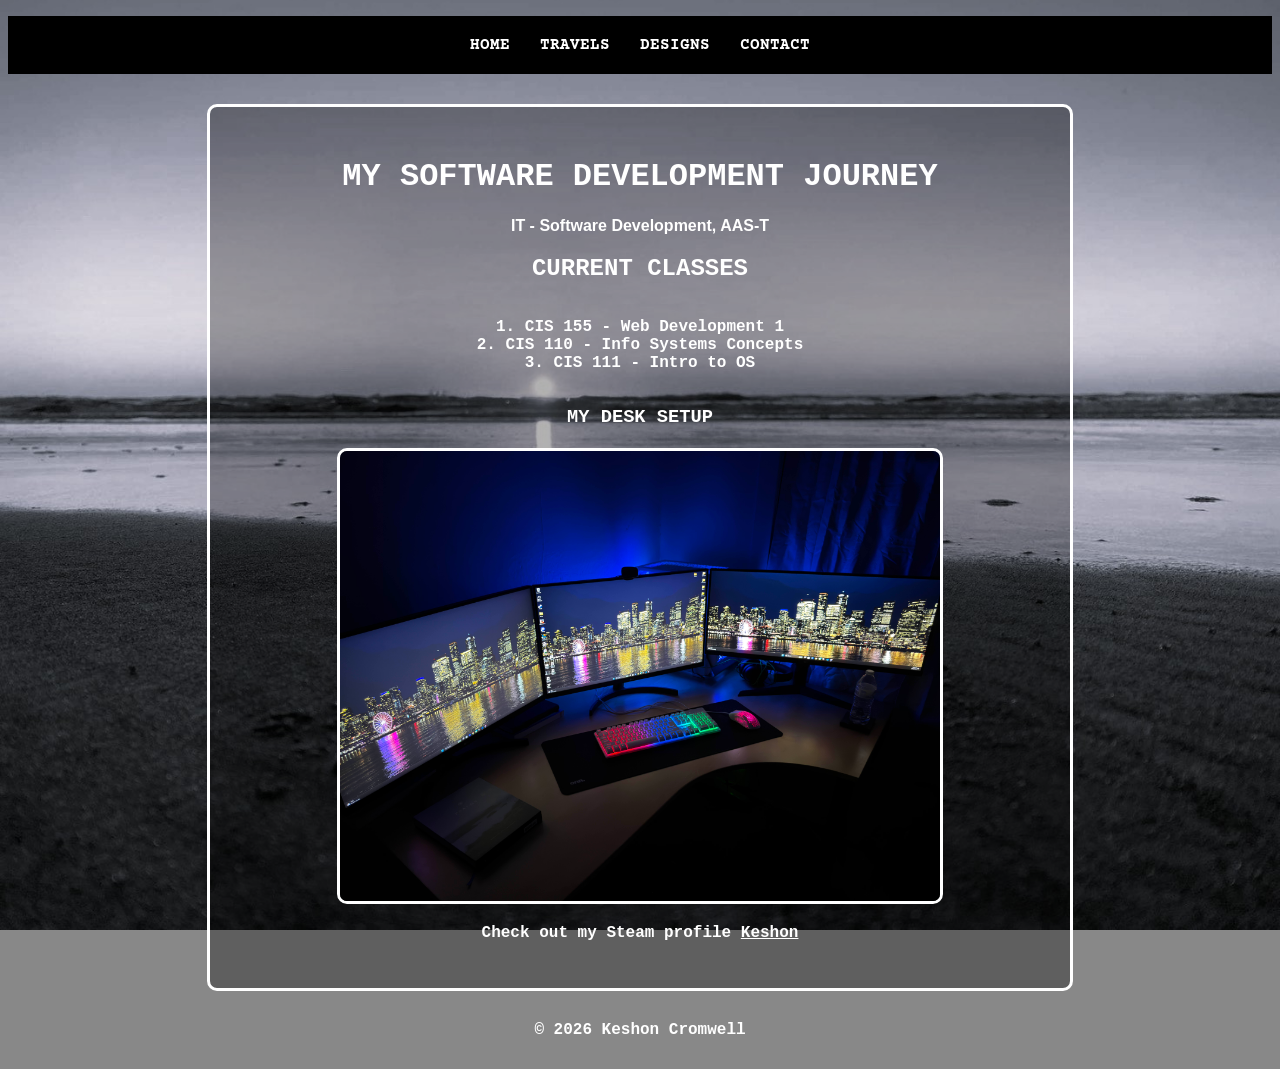
<file: index.html>
<!DOCTYPE html>
<html lang="en">

<head>
    <meta charset="UTF-8">
    <title>Keshon's Website</title>
    <link rel="icon" type="image/x-icon" href="../img/MyLogo.png">
    <link rel="stylesheet" href="stylesheet.css">
    <link rel="preconnect" href="https://fonts.googleapis.com">
    <link rel="preconnect" href="https://fonts.gstatic.com" crossorigin>
    <link href="https://fonts.googleapis.com/css2?family=Courier+Prime:ital,wght@0,400;0,700;1,400;1,700&display=swap" rel="stylesheet">
</head>

<body>
    <nav>
        <ul>
            <li><a href="index.html">Home</a></li>
            <li><a href="pages/travels.html">Travels</a></li>
            <li><a href="pages/designs.html">Designs</a></li>
            <li><a href="pages/contact.html">Contact</a></li>
        </ul>
    </nav>
    <main>
        <h1>MY SOFTWARE DEVELOPMENT JOURNEY</h1>
        <p id="software-aas">IT - Software Development, AAS-T</p>
        <h2>CURRENT CLASSES</h2>
        <ol>
            <li>CIS 155 - Web Development 1</li>
            <li>CIS 110 - Info Systems Concepts</li>
            <li>CIS 111 - Intro to OS</li>
        </ol>
        <h3>MY DESK SETUP</h3>
        <img src="img/DeskSetup.jpg" alt="My desk setup">

        <p>Check out my Steam profile <a href="https://steamcommunity.com/id/_keshon/" target="_blank">Keshon</a></p>
    </main>

    <footer>
        <p>&copy; 2026 Keshon Cromwell</p>
    </footer>
</body>

</html>
</file>
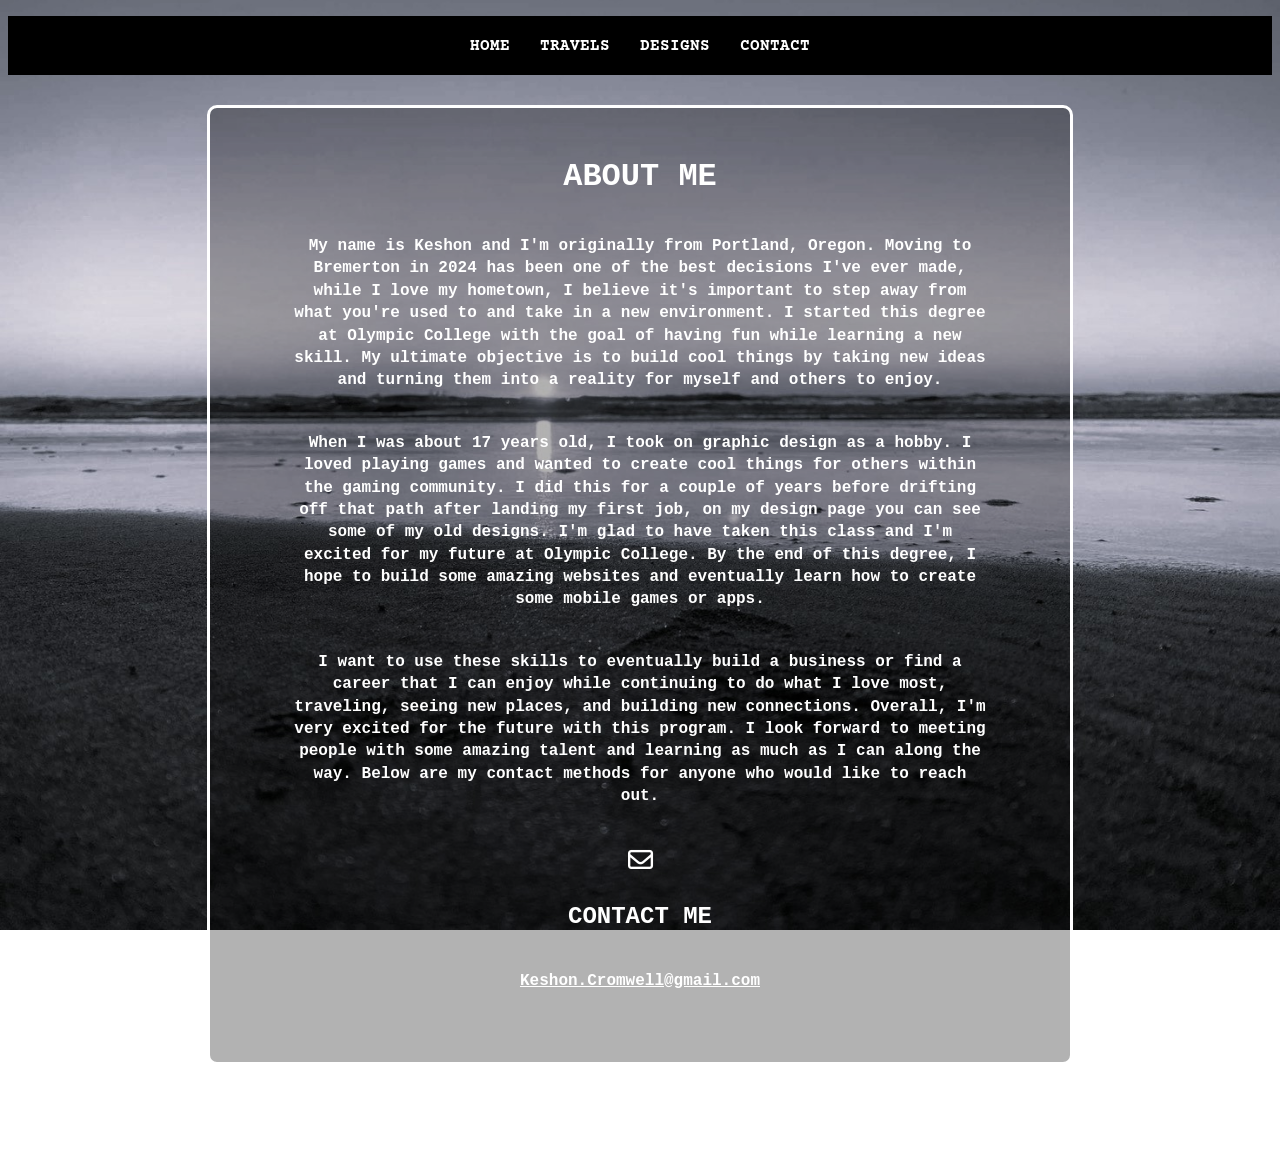
<file: pages/contact.html>
<!DOCTYPE html>
<html lang="en">

<head>
    <meta charset="UTF-8">
    <title>Keshon's Website: Contact</title>
    <link rel="icon" type="image/x-icon" href="../img/MyLogo.png">
    <link rel="stylesheet" href="../css/contact.css">
    <link rel="stylesheet" href="https://cdnjs.cloudflare.com/ajax/libs/font-awesome/6.5.1/css/all.min.css">
    <link rel="preconnect" href="https://fonts.googleapis.com">
    <link rel="preconnect" href="https://fonts.gstatic.com" crossorigin>
    <link href="https://fonts.googleapis.com/css2?family=Courier+Prime:ital,wght@0,400;0,700;1,400;1,700&display=swap" rel="stylesheet">
</head>

<body>
    <nav>
        <ul>
            <li><a href="../index.html">Home</a></li>
            <li><a href="travels.html">Travels</a></li>
            <li><a href="designs.html">Designs</a></li>
            <li><a href="contact.html">Contact</a></li>
        </ul>
    </nav>
    <main>
        <div class="contact-container">
            <h1>ABOUT ME</h1>
            <p>My name is Keshon and I'm originally from Portland, Oregon. Moving to Bremerton in 2024 has been one of
                the best decisions I've ever made, while I love my hometown, I believe it's important to step
                away from what you're used to and take in a new environment. I started this degree at Olympic College
                with the goal of having fun while learning a new skill. My ultimate objective is to build cool
                things by taking new ideas and turning them into a reality for myself and others to enjoy.</p>

            <p>When I was about 17 years old, I took on graphic design as a hobby. I loved playing games and wanted to
                create cool things for others within the gaming community. I did this for a couple of years before
                drifting off that path after landing my first job, on my design page you can see some of my old designs.
                I'm glad to have taken this class and I'm excited for my future at Olympic College.
                By the end of this degree, I hope to build some amazing websites and eventually learn how to create
                some mobile games or apps.</p>

            <p>I want to use these skills to eventually build a business or find a career that I can enjoy while
                continuing to do what I love most, traveling, seeing new places, and building new connections.
                Overall, I'm very excited for the future with this program. I look forward to meeting people with some
                amazing talent and learning as much as I can along the way. Below are my contact methods for
                anyone who would like to reach out.</p>

            <i class="fa-regular fa-envelope"></i>

            <h2>CONTACT ME</h2>
            <p><a href="mailto:keshon.cromwell@gmail.com">Keshon.Cromwell@gmail.com</a></p>
        </div>
    </main>
    <footer>
        <p>&copy; 2026 Keshon Cromwell</p>
    </footer>
</body>

</html>
</file>
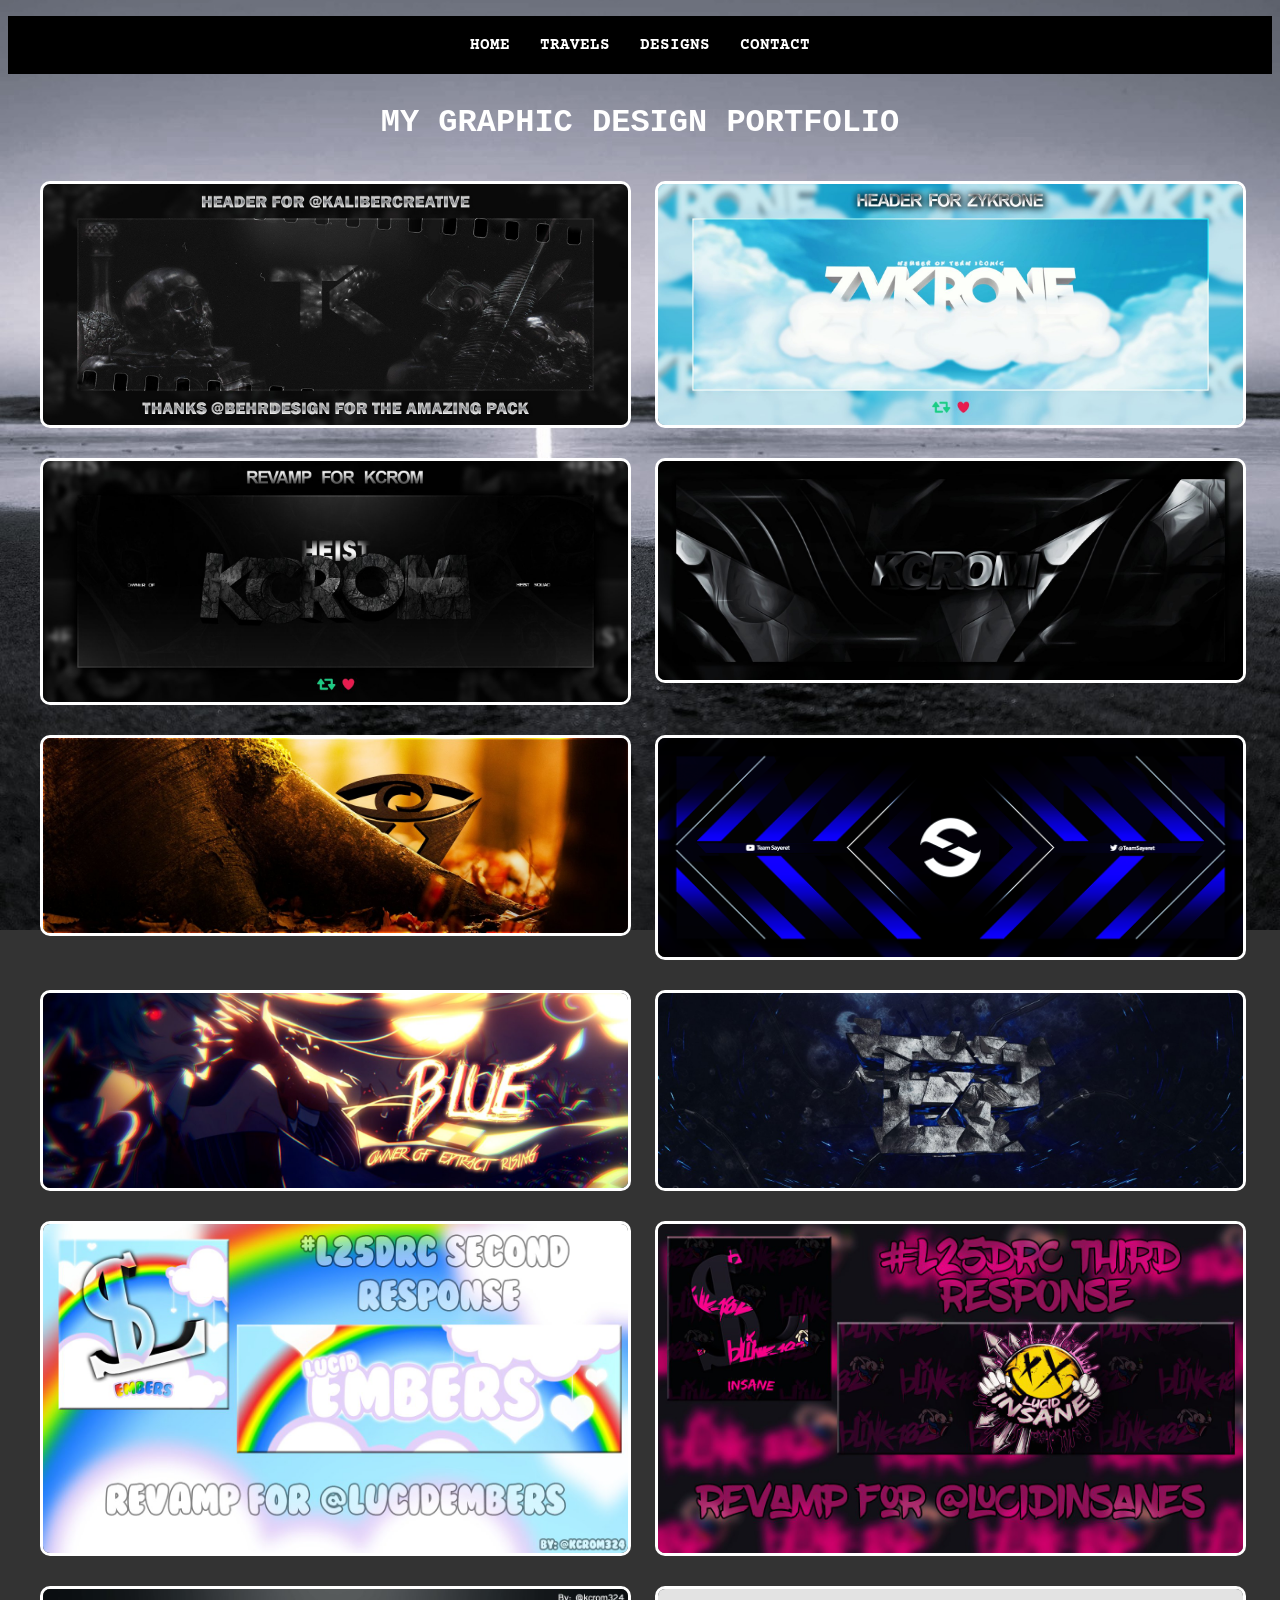
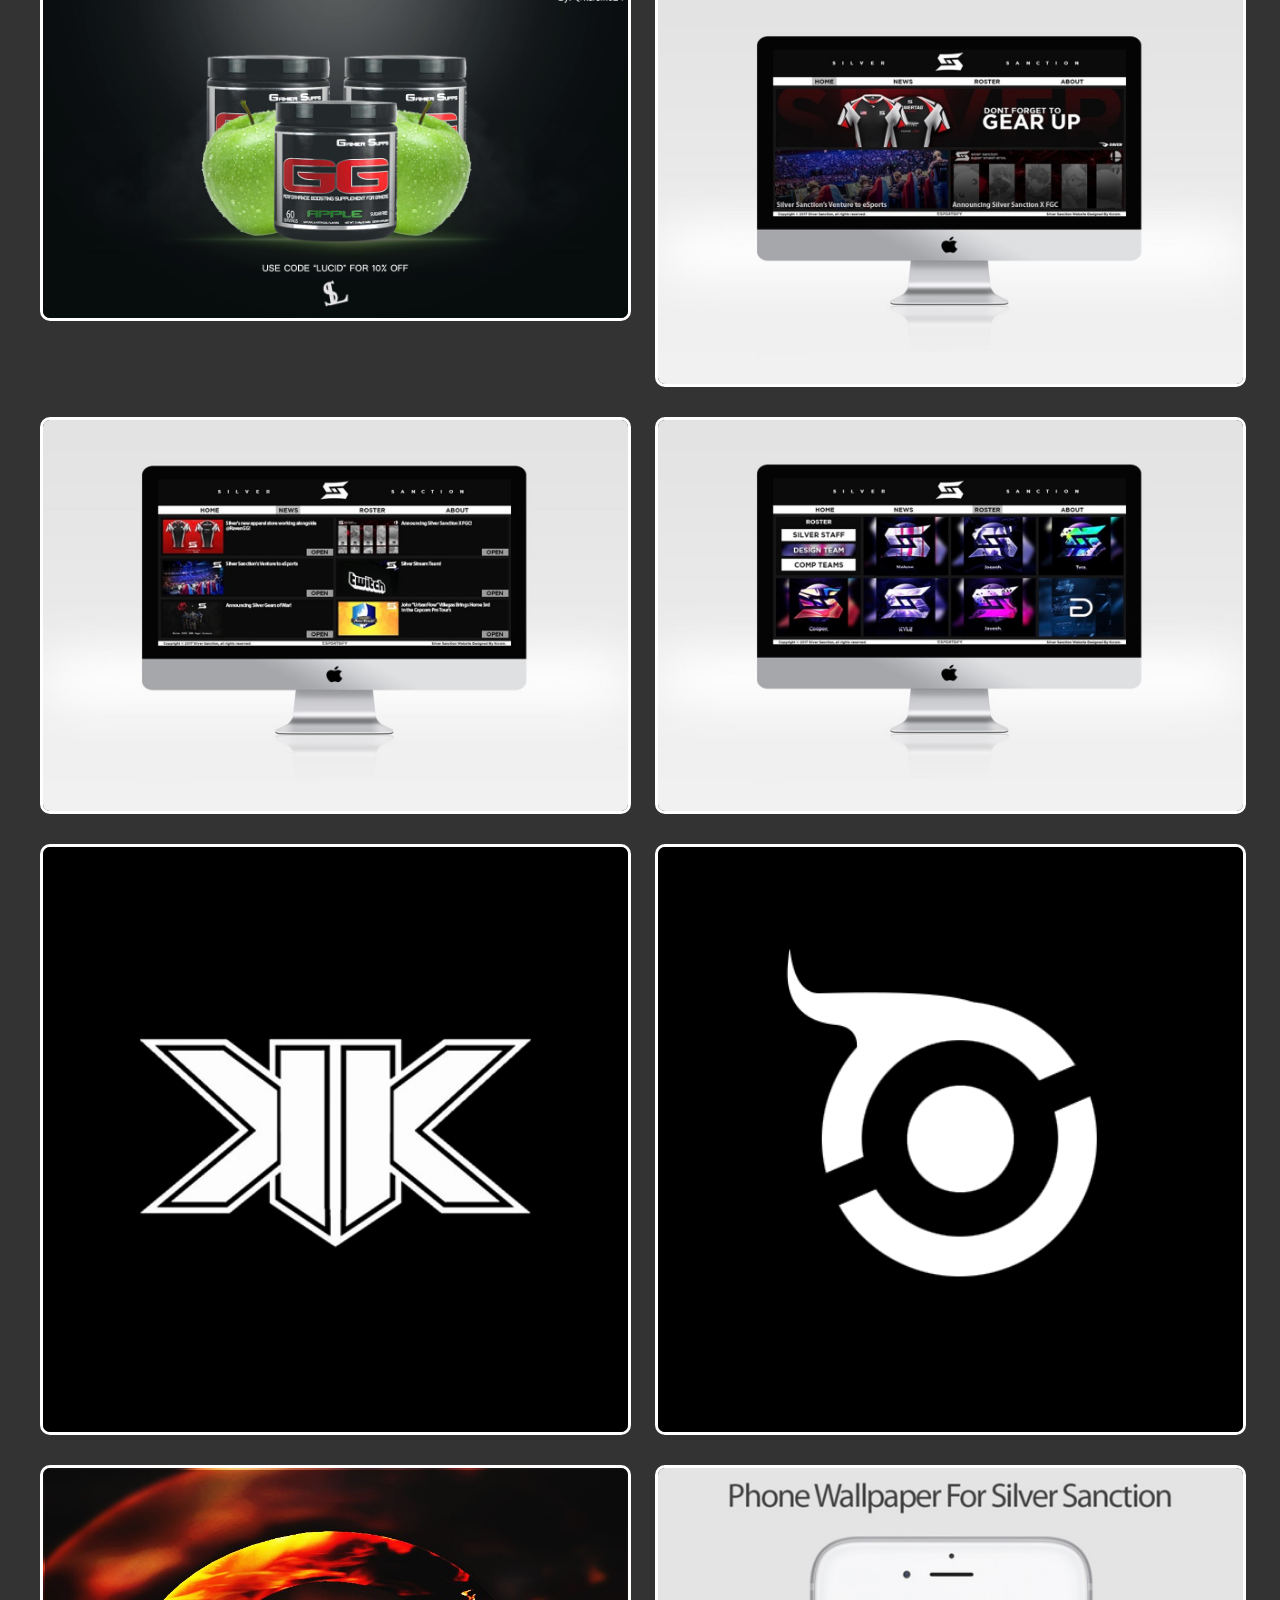
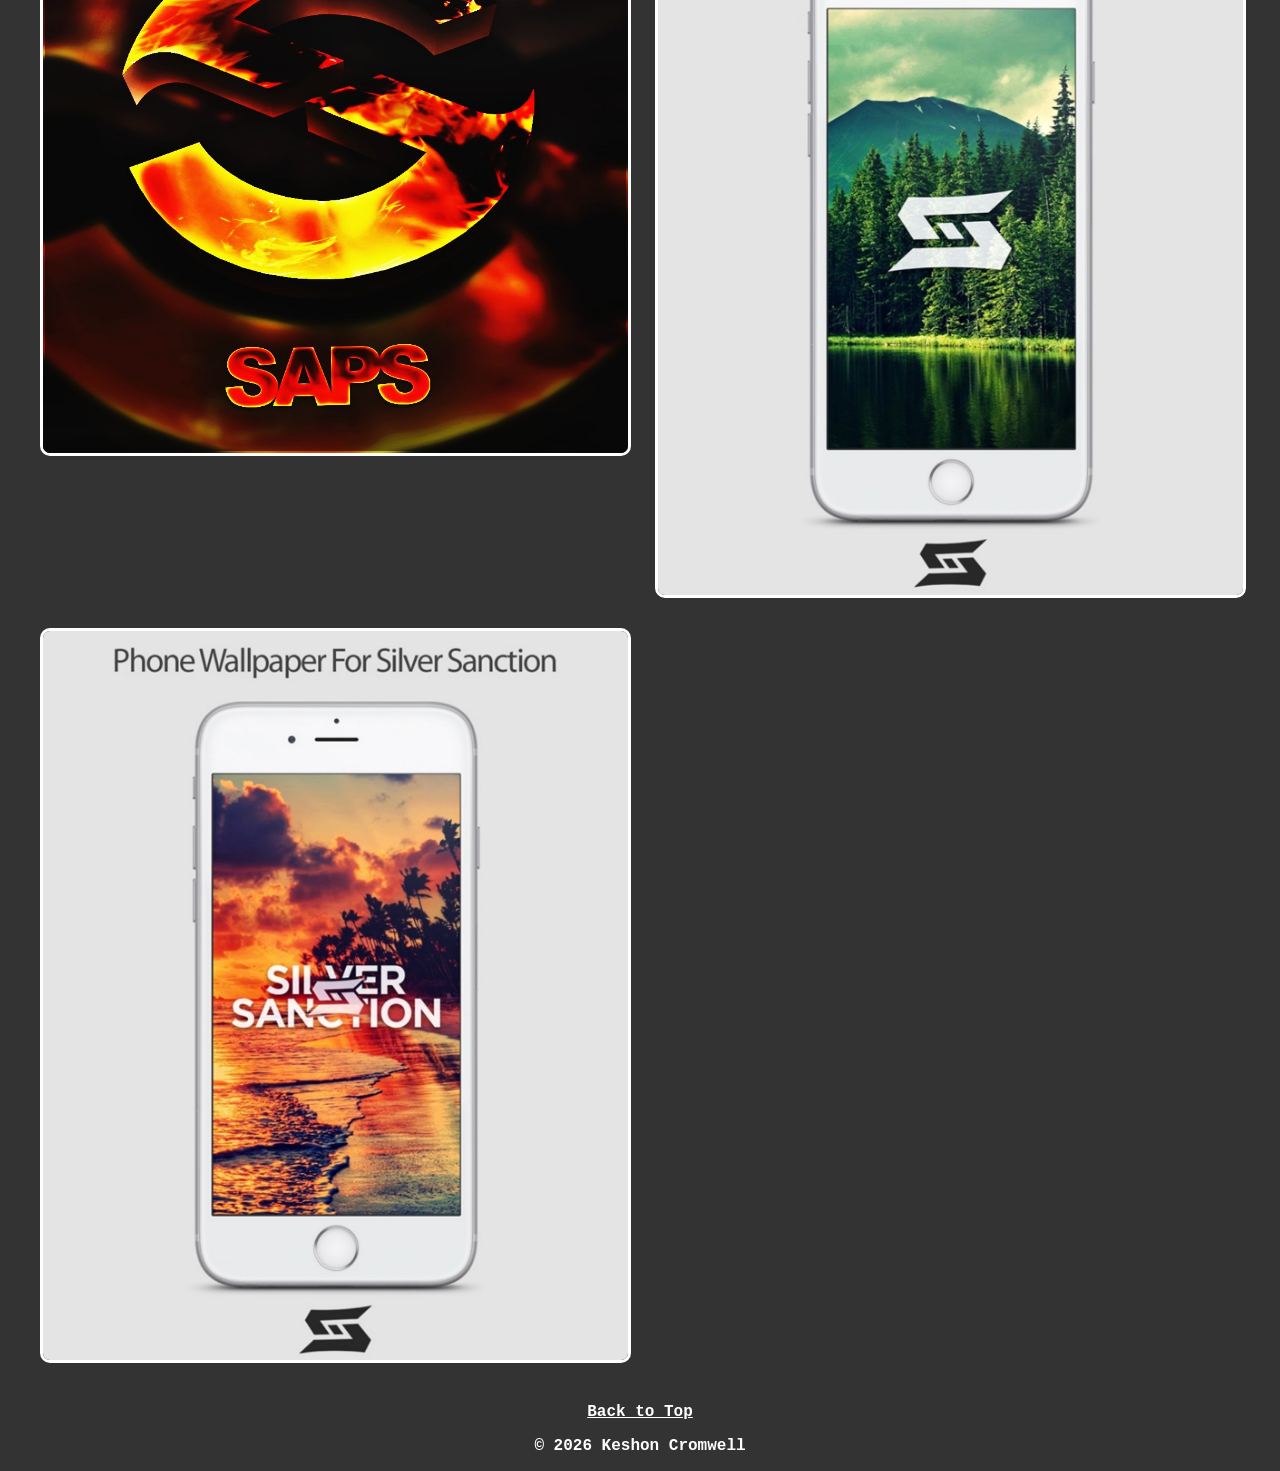
<file: pages/designs.html>
<!DOCTYPE html>
<html lang="en">

<head>
    <meta charset="UTF-8">
    <title>Keshon's Website: Designs</title>
    <link rel="icon" type="image/x-icon" href="../img/MyLogo.png">
    <link rel="stylesheet" href="../css/designs.css">
    <link rel="preconnect" href="https://fonts.googleapis.com">
    <link rel="preconnect" href="https://fonts.gstatic.com" crossorigin>
    <link href="https://fonts.googleapis.com/css2?family=Courier+Prime:ital,wght@0,400;0,700;1,400;1,700&display=swap" rel="stylesheet">
</head>

<body>
    <nav>
        <ul>
            <li><a href="../index.html">Home</a></li>
            <li><a href="travels.html">Travels</a></li>
            <li><a href="designs.html">Designs</a></li>
            <li><a href="contact.html">Contact</a></li>
        </ul>
    </nav>
    <main>
        <h1>MY GRAPHIC DESIGN PORTFOLIO</h1>

        <div class="design-grid">
            <img src="../img/TeamKaliberBanner.jpg" alt="Team Kaliber Banner">
            <img src="../img/ZykroneHeader.jpg" alt="Zykrone Header">
            <img src="../img/MyHeistHeader.jpg" alt="My Heist Header">
            <img src="../img/MyBannerB&W.jpg" alt="My Banner Black and White">
            <img src="../img/EyeHeader.jpg" alt="Eye Header">
            <img src="../img/SayeretBanner.png" alt="Team Sayeret Banner">
            <img src="../img/AlexHeader.jpg" alt="Alex's Header">
            <img src="../img/ERHeader.jpg" alt="ER Team Header">
            <img src="../img/LucidEmbers.jpg" alt="Lucid Embers Revamp">
            <img src="../img/LucidInsane.jpg" alt="Lucid Insane Revamp">
            <img src="../img/GamerSuppsAd.jpg" alt="Gamer Supps Ad">
            <img src="../img/SilverWeb1.jpg" alt="Silver Sanction Web Design Home Page">
            <img src="../img/SilverWeb2.jpg" alt="Silver Sanction Web Design News Page">
            <img src="../img/SilverWeb3.jpg" alt="Silver Sanction Web Design Roster">
            <img src="../img/MyLogo.png" alt="Keshon's Logo">
            <img src="../img/OLogo.png" alt="Team Logo O">
            <img src="../img/SapsAvi.jpg" alt="Saps Avitar">
            <img src="../img/SilverPhone1.jpg" alt="Silver Sanction Phone wallpaper Forest">
            <img src="../img/SilverPhone2.jpg" alt="Silver Sanction Phone Wallpaper Beach">
        </div>
        <p><a href="#top">Back to Top</a></p>
    </main>
    <footer>
        <p>&copy; 2026 Keshon Cromwell</p>
    </footer>
</body>

</html>
</file>
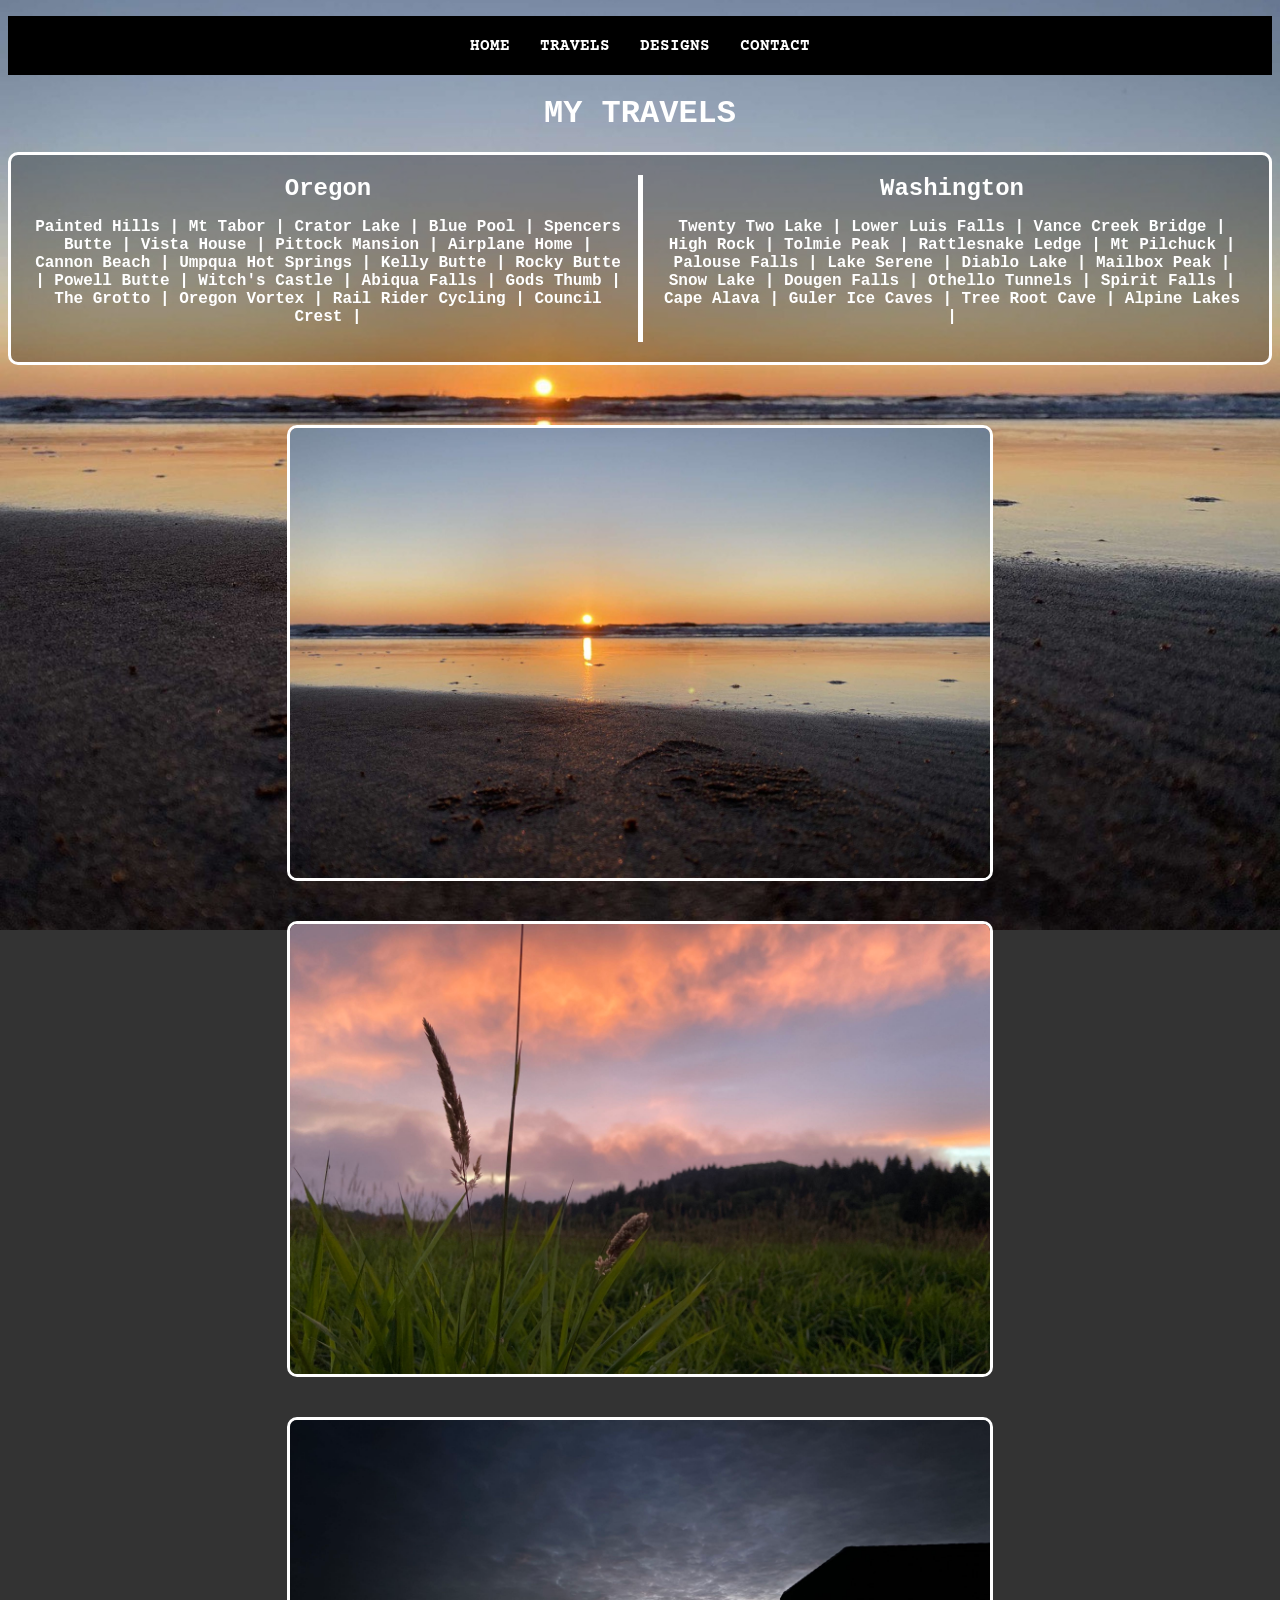
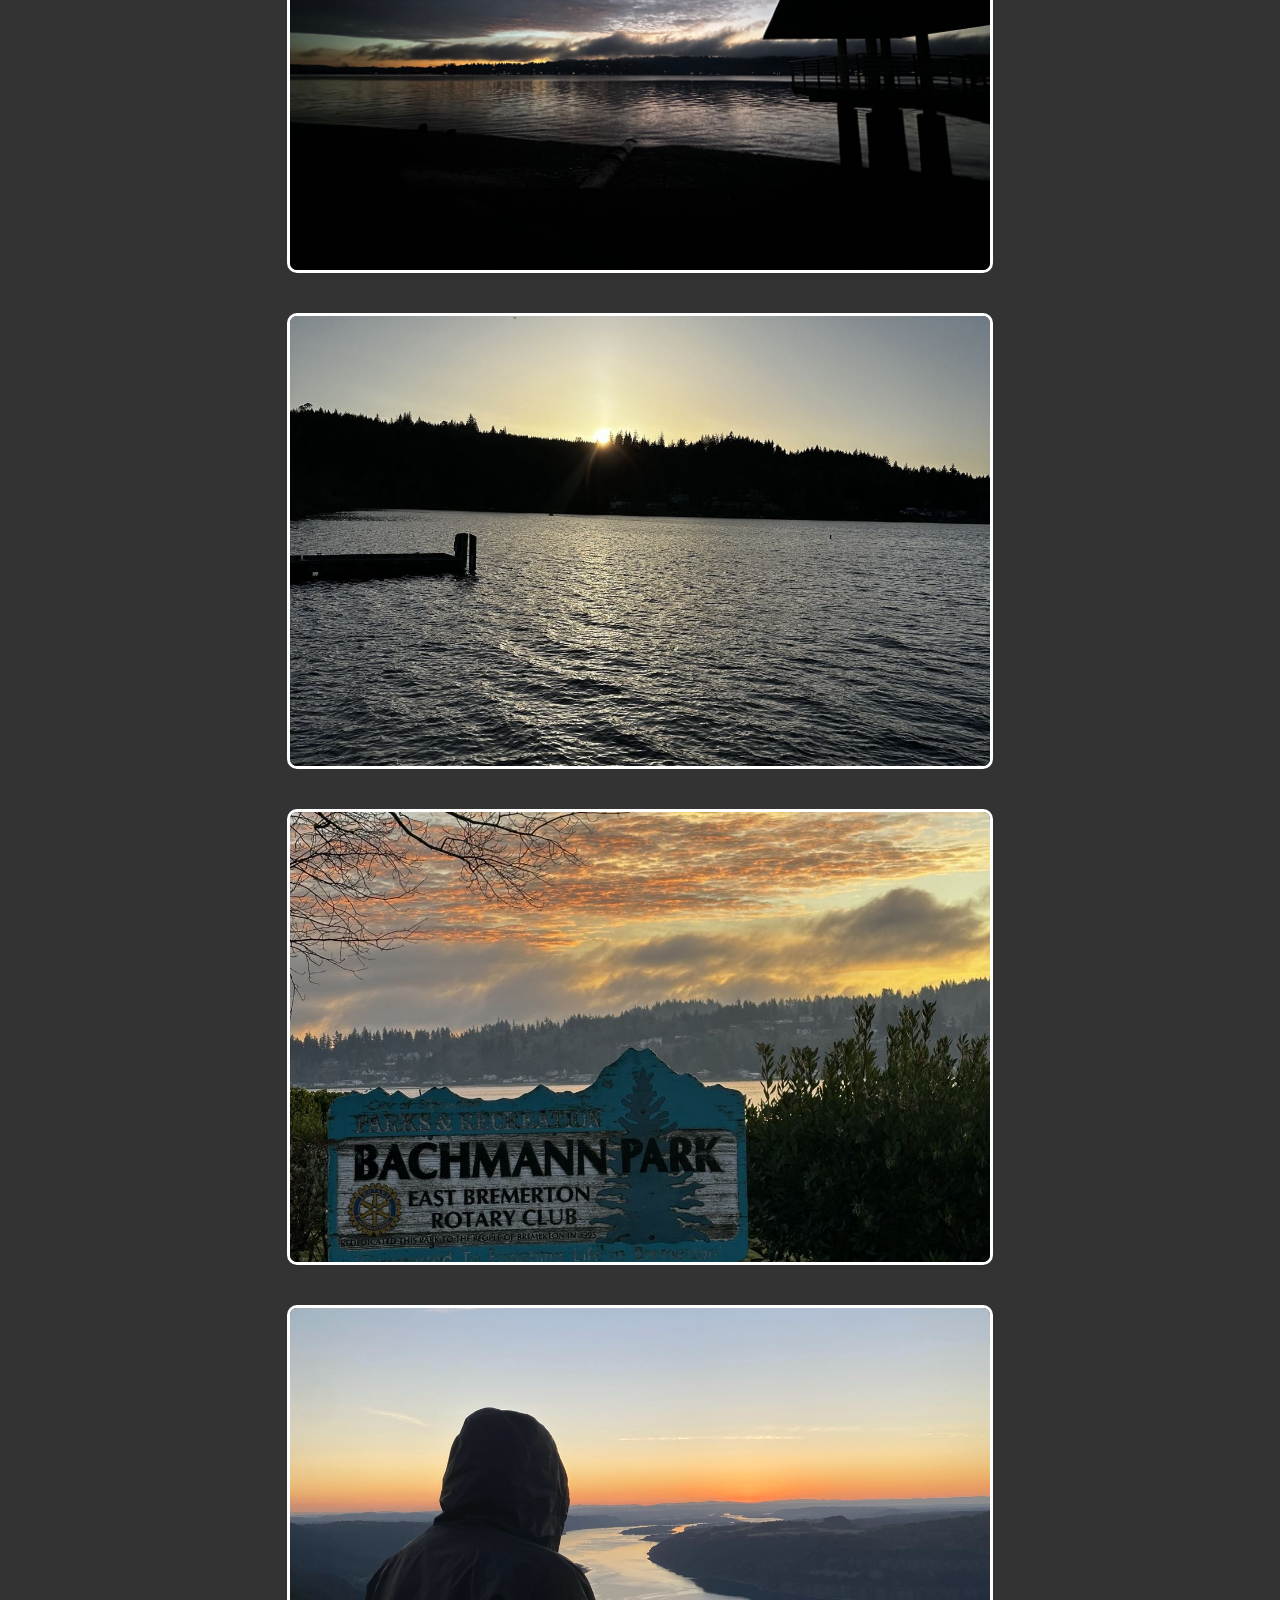
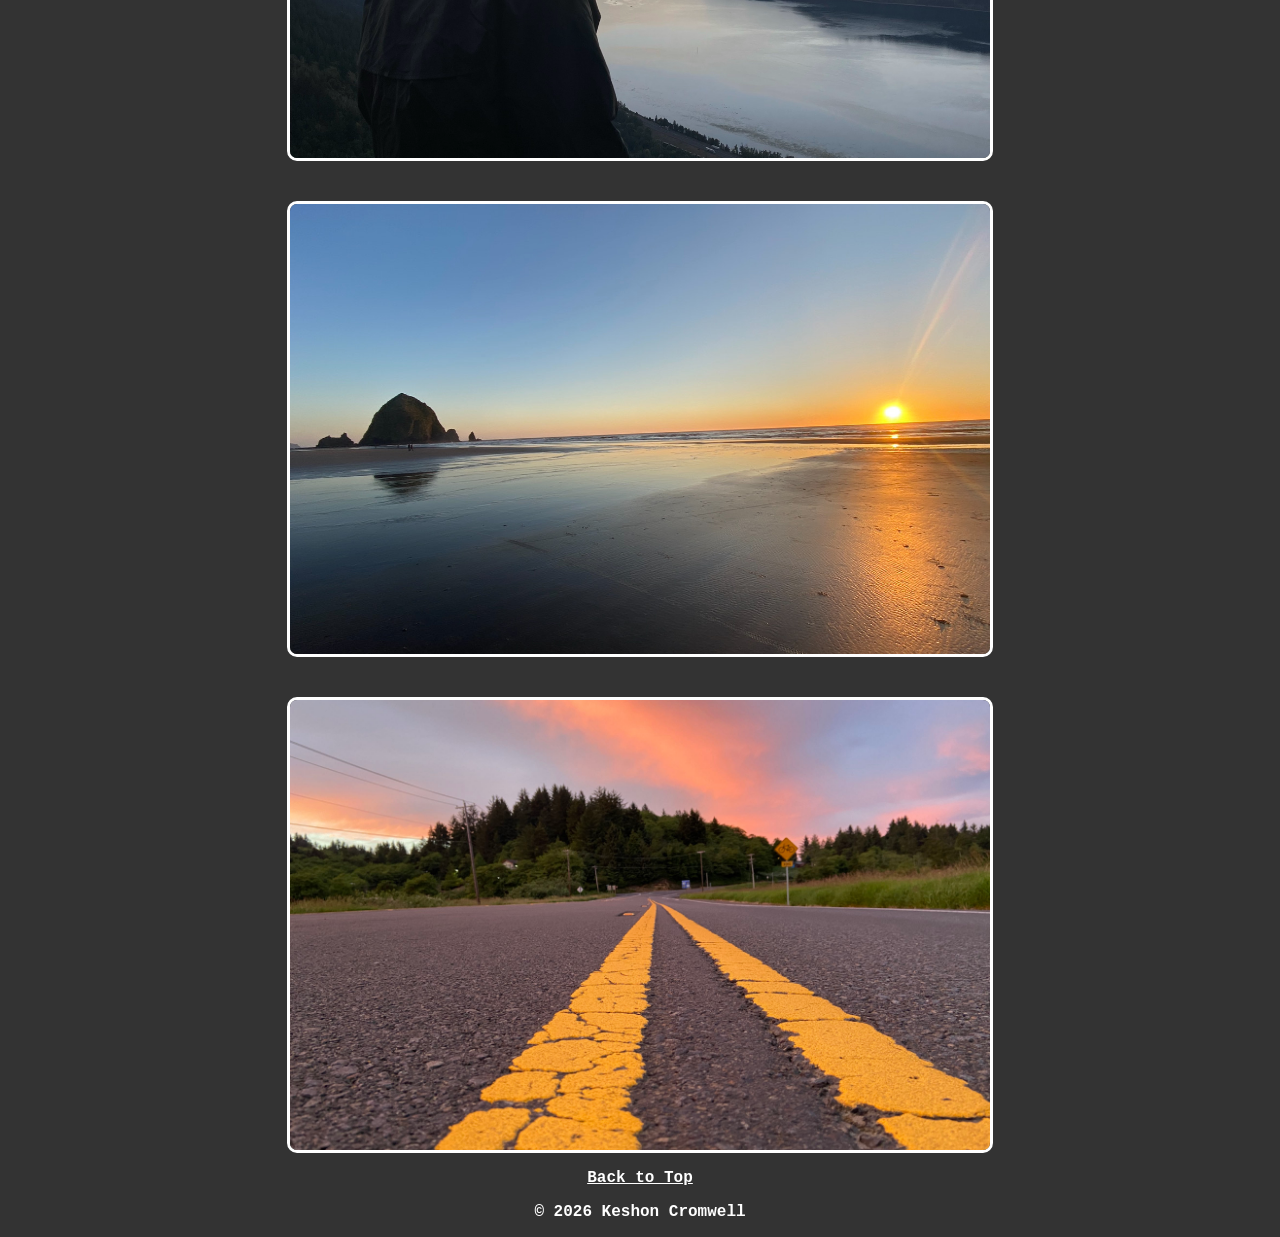
<file: pages/travels.html>
<!DOCTYPE html>
<html lang="en">

<head>
    <meta charset="UTF-8">
    <title>Keshon's Website: Travels</title>
    <link rel="icon" type="image/x-icon" href="../img/MyLogo.png">
    <link rel="stylesheet" href="../css/travels.css">
    <link rel="preconnect" href="https://fonts.googleapis.com">
    <link rel="preconnect" href="https://fonts.gstatic.com" crossorigin>
    <link href="https://fonts.googleapis.com/css2?family=Courier+Prime:ital,wght@0,400;0,700;1,400;1,700&display=swap" rel="stylesheet">
</head>

<body>
    <nav>
        <ul>
            <li><a href="../index.html">Home</a></li>
            <li><a href="travels.html">Travels</a></li>
            <li><a href="designs.html">Designs</a></li>
            <li><a href="contact.html">Contact</a></li>
        </ul>
    </nav>
    <main>
        <h1>MY TRAVELS</h1>
        <div class="travel-columns">
            <section class="travel-state">
                <h2>Oregon</h2>
                <p>
                    Painted Hills | Mt Tabor | Crator Lake | Blue Pool | Spencers Butte | Vista House | Pittock Mansion
                    | Airplane Home | Cannon Beach | Umpqua Hot Springs | Kelly Butte | Rocky Butte | Powell Butte |
                    Witch's Castle | Abiqua Falls | Gods Thumb | The Grotto | Oregon Vortex | Rail Rider Cycling |
                    Council Crest |
                </p>
            </section>
            <section class="travel-state">
                <h2>Washington</h2>
                <p>
                    Twenty Two Lake | Lower Luis Falls | Vance Creek Bridge | High Rock | Tolmie Peak | Rattlesnake
                    Ledge | Mt Pilchuck | Palouse Falls | Lake Serene | Diablo Lake | Mailbox Peak | Snow Lake |
                    Dougen Falls | Othello Tunnels | Spirit Falls | Cape Alava | Guler Ice Caves | Tree Root Cave |
                    Alpine Lakes |
                </p>
            </section>
        </div>
        <div class="photo-stack">

            <img src="../img/BeachSunset.jpg" alt="Sunset on Beach">
            <img src="../img/oregon4.jpg" alt="Sunset in Field">
            <img src="../img/Sunrise1.jpg" alt="Sunrise Over Water">
            <img src="../img/random1.jpg" alt="Sunset at Dock">
            <img src="../img/Bachmann Park.jpg" alt="Sunrise at Bachmann Park">
            <img src="../img/oregon1.png" alt="Sunset over river">
            <img src="../img/beach2.jpg" alt="Sunset at Oregon Beach">
            <img src="../img/oregon3.jpg" alt="Sunset on Road">
        </div>
        <p><a href="#top">Back to Top</a></p>
    </main>
    <footer>
        <p>&copy; 2026 Keshon Cromwell</p>
    </footer>
</body>

</html>
</file>
<file: stylesheet.css>
body {
    background-color: #888888;
    background-image: url('BeachSunsetBlack.jpg');
    background-repeat: no-repeat;
    background-size: cover;
    background-position: center;
    background-attachment: fixed;
    font-family: Courier;
    font-weight: bold;
    text-align: center;
}

/* This is for fluid layout */
main, footer {
    width: 90%;
    max-width: 800px;
    margin: 30px auto;
}

main {
    background-color: rgba(0, 0, 0, 0.3);
    border: 3px solid #ffffff;
    border-radius: 10px;
    padding: 30px;
    margin-top: 30px;
    margin-bottom: 30px;
}

#software-aas {
    font-family: Arial;
    font-size: 1rem;
    color: #ffffff;
}

p {
    color: #ffffff;
}

h1, h2, h3 {
    color: #ffffff;
}

img {
    width: 600px;
    max-width: 100%;
    height: auto;
    display: block;
    margin: 20px auto;
    border: 3px solid #ffffff;
    border-radius: 10px;
}

ol li {
    color: #ffffff;
}

ol {
    display: inline-block;
    text-align: center;
    list-style-position: inside;
    padding: 0;
}

a:link {
    color: #ffffff;
}

a:visited {
    color: #ffffff;
}

a:hover {
    color: #ffd700;
}

nav ul {
    display: flex;
    justify-content: center;
    gap: 30px;
    list-style-type: none;
    padding: 20px 0;
    background-color: #000000;
    width: 100%;
}

nav li a {
    text-decoration: none;
    font-family: "Courier Prime", monospace;
    font-weight: bold;
    text-transform: uppercase;
}

/* this is the first of the two media queries */
@media screen and (max-width: 480px) {
    h1 {
        font-size: 1.3rem;
        word-wrap: break-word;
    }

    nav ul {
        padding-left: 0;
    }

    li {
        word-wrap: break-word;
        font-size: 0.95rem;
    }
}
</file>
<file: css/contact.css>
body {
    background-image: url('../img/BeachSunsetBlackwithWhite.jpg');
    background-repeat: no-repeat;
    background-size: cover;
    background-position: center;
    background-attachment: fixed;
    text-align: center;
}

.contact-container {
    background-color: rgba(0, 0, 0, 0.3);
    border: 3px solid #ffffff;
    border-radius: 10px;
    padding: 30px;
    max-width: 800px;
    margin: 30px auto;
}

h1, h2 {
    color: #ffffff;
    font-family: Courier;
    font-weight: bold;
    margin-top: 20px;
    margin-bottom: 0px;
}

p {
    color: #ffffff;
    margin: 40px auto;
    max-width: 700px;
    font-family: Courier;
    font-weight: bold;
    line-height: 1.4;
}

i {
    color: #ffffff;
    font-size: 25px;
    margin-bottom: 10px;
    display: block;
}

a:link {
    color: #ffffff;
}

a:visited {
    color: #ffffff;
}

a:hover {
    color: #ffd700;
}

nav ul {
    display: flex;
    justify-content: center;
    gap: 30px;
    list-style-type: none;
    padding: 20px 0;
    background-color: #000000;
    width: 100%;
}

nav li a {
    text-decoration: none;
    font-family: "Courier Prime", monospace;
    font-weight: bold;
    text-transform: uppercase;
}
</file>
<file: css/designs.css>
body {
    background-color: #333333;
    background-image: url('../img/BeachSunsetBlackwithWhite.jpg');
    background-repeat: no-repeat;
    background-size: cover;
    background-position: center;
    background-attachment: fixed;
    font-family: Courier;
    font-weight: bold;
    color: #ffffff;
    text-align: center;
}

h1 {
    color: #ffffff;
    font-family: Courier;
    font-weight: bold;
    text-align: center;
    margin-top: 30px;
    margin-bottom: 20px;
}

a:link {
    color: #ffffff;
}

a:visited {
    color: #ffffff;
}

a:hover {
    color: #ffd700;
}

/* Navigation Bar */
nav ul {
    display: flex;
    justify-content: center;
    gap: 30px;
    list-style-type: none;
    padding: 20px 0;
    background-color: #000000;
    width: 100%;
}

nav li a {
    text-decoration: none;
    font-family: "Courier Prime", monospace;
    font-weight: bold;
    text-transform: uppercase;
}

/* Grid for my portfolio */
.design-grid {
    display: grid;
    grid-template-columns: 1fr 1fr;
    column-gap: 30px;
    row-gap: 30px;
    width: 95%;
    max-width: 1200px;
    margin: 40px auto;
}

.design-grid img {
    width: 100%;
    height: auto;
    border: 3px solid #ffffff;
    border-radius: 10px;
    display: block;
}

@media (max-width: 768px) {
    .design-grid {
        grid-template-columns: 1fr;
        row-gap: 20px;
    }
}
</file>
<file: css/travels.css>
body {
    background-color: #333333;
    background-image: url('../img/BeachSunset.jpg');
    background-repeat: no-repeat;
    background-size: cover;
    background-position: center;
    background-attachment: fixed;
}

h1 {
    color: #ffffff;
    font-family: Courier;
    font-weight: bold;
    text-align: center;
    margin-top: 20px;
    margin-bottom: 20px;
}

h2 {
    color: #ffffff;
    font-family: Courier;
    font-weight: bold;
    text-align: center;
    margin-top: 0;
    margin-bottom: 10px;
}

p {
    color: #ffffff;
    font-family: Courier;
    font-weight: bold;
    text-align: center;
}

.travel-columns {
    column-count: 2;
    column-gap: 30px;
    column-rule: 5px solid #ffffff;
    border: 3px solid #ffffff;
    padding: 20px;
    border-radius: 10px;
    background-color: rgba(0, 0, 0, 0.3);
}

a:link {
    color: #ffffff;
}

a:visited {
    color: #ffffff;
}

a:hover {
    color: #ffd700;
}

nav ul {
    display: flex;
    justify-content: center;
    gap: 30px;
    list-style-type: none;
    padding: 20px 0;
    background-color: #000000;
    width: 100%;
}

nav li a {
    text-decoration: none;
    font-family: "Courier Prime", monospace;
    font-weight: bold;
    text-transform: uppercase;
}

.photo-stack {
    display: flex;
    flex-direction: column;
    align-items: center;
    margin-top: 60px;
    gap: 40px;
}

.photo-stack img {
    width: 100%;
    max-width: 700px;
    border: 3px solid #ffffff;
    border-radius: 10px;
    height: 450px;
    object-fit: cover;
}

/* this is second of the two media queries */
@media screen and (max-width: 480px) {
    main {
        width: 95%;
        height: auto;
        padding: 10px;
    }

    h2 {
        font-size: 1.3rem;
    }

    li {
        word-wrap: break-word;
        font-size: 0.9rem;
    }
}
</file>
